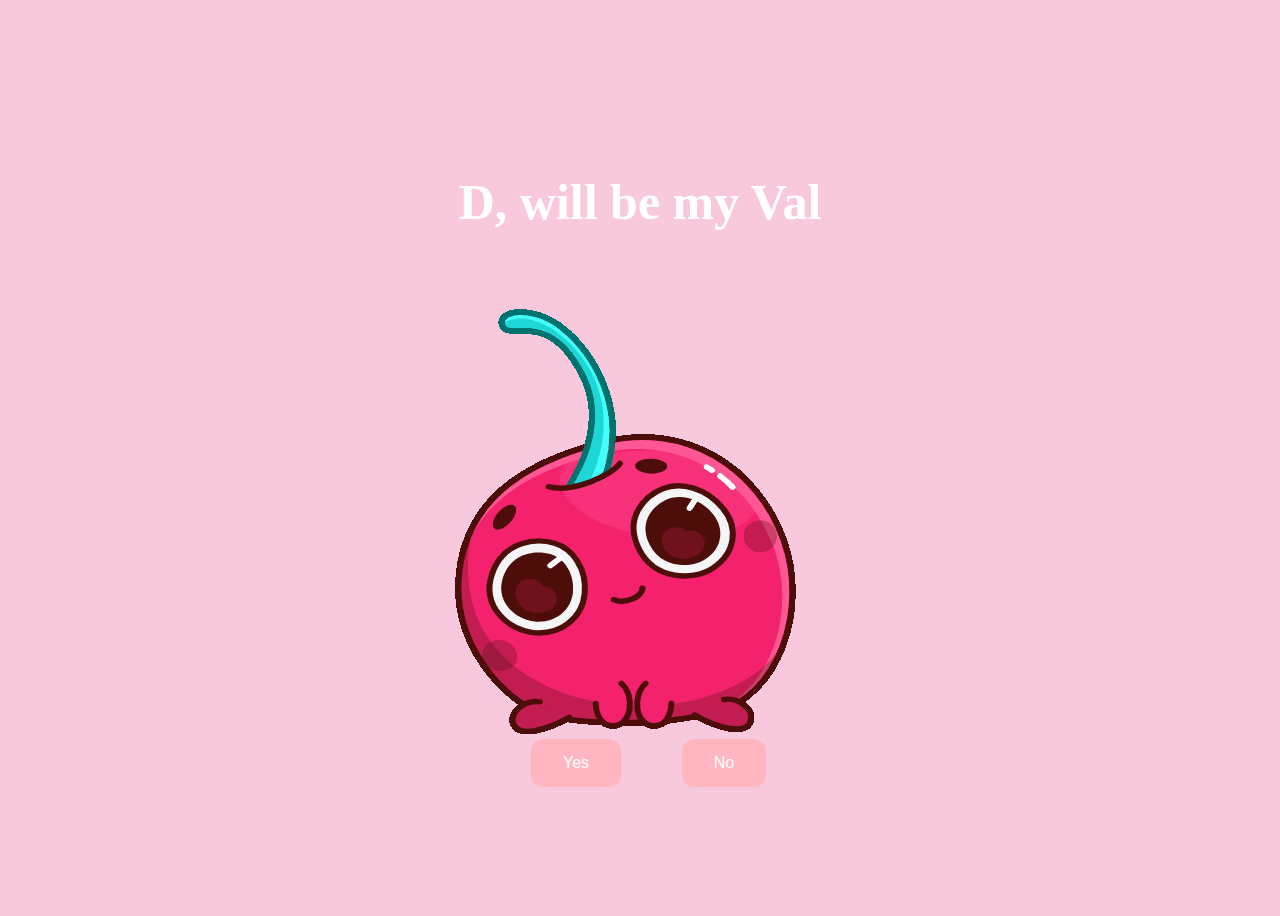
<file: index.html>
<!DOCTYPE html>
<html lang="en">
    <head>
        <link rel="stylesheet" href="./style/css/styles.css">
        
    </head> 
    <body>
        <div class="container">
            <div >
                <h1 class = "header_text">D, will be my Val</h1>
            </div>
            <div class="gif_container">
                <img src="./style/images/emojibest_com_AnimatedSticker.gif" alt="Cute animated illustration">
            </div>
            <div class = "buttons">
                <button class="btn" id = "yesButton" onclick="nextPage()">Yes</button>
                <button class="btn" id="noButton" onmouseover="moveButton()">No</button>
                <script>
                    function nextPage() {
                        window.location.href = "yes.html";
                    }
                    
                    function moveButton() {
                        var x = Math.random() * (window.innerWidth - document.getElementById('noButton').offsetWidth);
                        var y = Math.random() * (window.innerHeight - document.getElementById('noButton').offsetHeight);
                        document.getElementById('noButton').style.left = `${x}px`;
                        document.getElementById('noButton').style.top = `${y}px`;
                    }
                </script> 
            </div>
        </div>
       
    </body> 
</html>
</file>
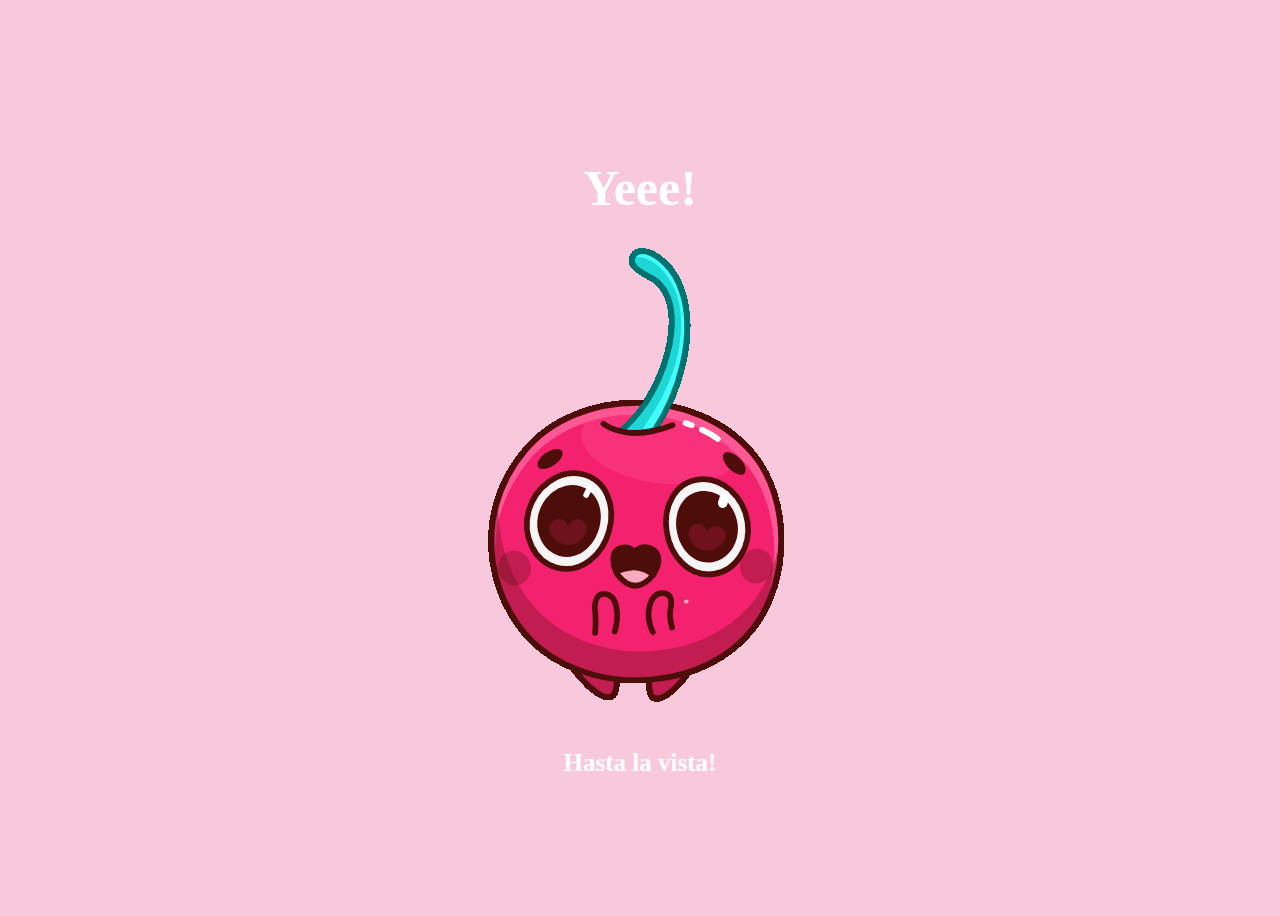
<file: yes.html>
<!DOCTYPE html>
<html lang="en">
    <head>
        <link rel="stylesheet" href="./style/css/yes_styles.css">
        
    </head> 
    <body>
        <div class="container">
            <div >
                <h1 class = "header_text">Yeee!</h1>
            </div>
            <div class="gif_container">
                <img src="./style/images/emojibest_com_AnimatedSticker2.gif" alt="Cute animated illustration">
            </div>
            <p class = "text"> Hasta la vista!</p>
        </div>
       
    </body> 
</html>
</file>
<file: style/css/styles.css>
body {
    display: flex;
    justify-content: center;
    align-items: center;
    height: 100vh;
    background-color: #F8C8DC;
}

#noButton {
    position: absolute;
    margin-left: 150px;
    transition: 0.5s;

}

#yesButton {
    position: absolute;
    margin-right: 150px;
   
}

.header_text {
    font-family: 'Nunito';
    font-size: 50px;
    font-weight: bold;
    color: white;
    text-align: center;
    margin-top: 20px;
    margin-bottom: 0px;
}

.buttons {
    display: flex;
    flex-direction: row;
    justify-content: center;
    align-items: center;
    margin-top: 20px;
    margin-left: 20px;
    
}

.btn {
    background-color: #FFB6C1;
    color: white;
    padding: 15px 32px;
    text-align: center;
    display: inline-block;
    font-size: 16px;
    margin: 4px 2px;
    cursor: pointer;
    border: none;
    border-radius: 12px;
    transition: background-color 0.3s ease;
}

.btn:hover {
    background-color: #FAF9F6;
}

.gif_container {
    display: flex;
    justify-content: center;
    align-items: center;
    margin-left: 90px;
    width: 150px; 
    height: auto
}
</file>
<file: style/css/yes_styles.css>
body {
    display: flex;
    justify-content: center;
    align-items: center;
    height: 100vh;
    background-color: #F8C8DC;
}

/* Position the "No" button absolutely within body */
#noButton {
    position: absolute;
    margin-left: 150px;
    transition: 0.5s;
    /* Smooth movement */
}

#yesButton {
    position: absolute;
    margin-right: 150px;
    /* Smooth movement */
}

.header_text {
    font-family: 'Nunito';
    font-size: 50px;
    font-weight: bold;
    color: white;
    text-align: center;
    margin-top: 20px;
    margin-bottom: 0px;
}

.text {
    font-family: 'Nunito';
    font-size: 25px;
    font-weight: bold;
    color: white;
    text-align: center;
    margin-top: 20px;
    margin-bottom: 0px;
}

.buttons {
    display: flex;
    flex-direction: row;
    justify-content: center;
    align-items: center;
    margin-top: 20px;
    margin-left: 20px;
    /* optional: adds some space between the buttons */
}

.btn {
    background-color: #FFB6C1;
    color: white;
    padding: 15px 32px;
    text-align: center;
    display: inline-block;
    font-size: 16px;
    margin: 4px 2px;
    cursor: pointer;
    border: none;
    border-radius: 12px;
    transition: background-color 0.3s ease;
}

.btn:hover {
    background-color: #FAF9F6;
}

.gif_container {
    display: flex;
    justify-content: center;
    align-items: center;
}
</file>
